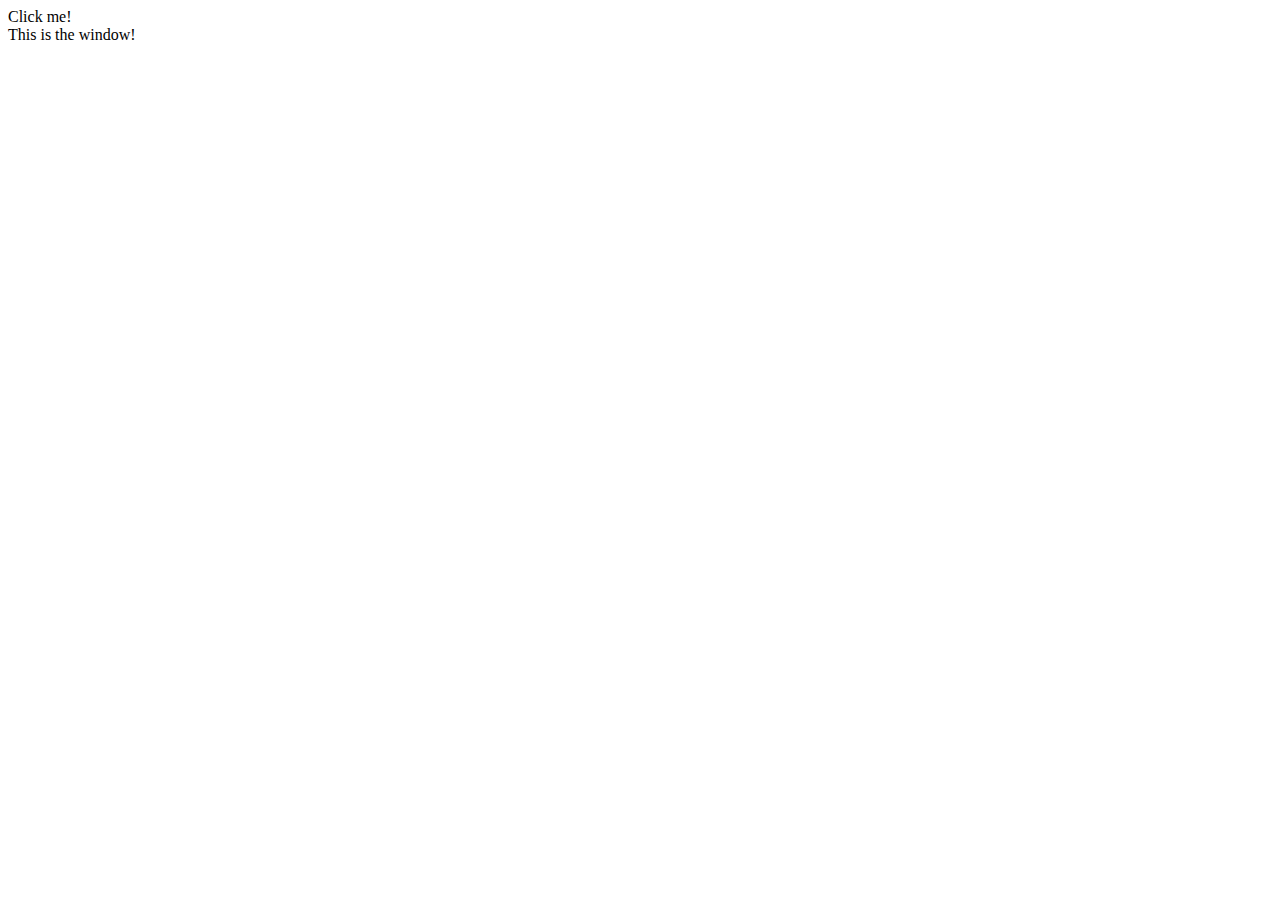
<file: 02-jquery-popup.html>
<!DOCTYPE html>
<html lang="en">
  <head>   
    <link rel=""stylesheet" href="css/style.css"/>
    <script src="js/jquery.js"></script>
    <script>
      $(document).ready( function() {

         $("#btn").click(function(){
          $(".window").fadeToggle()
         })

      })    
    </script>
  </head>
  <body>
     <div id="btn" class="button">Click me!</div>
     <div class="window">This is the window!</div>
  </body>
</html>
</file>
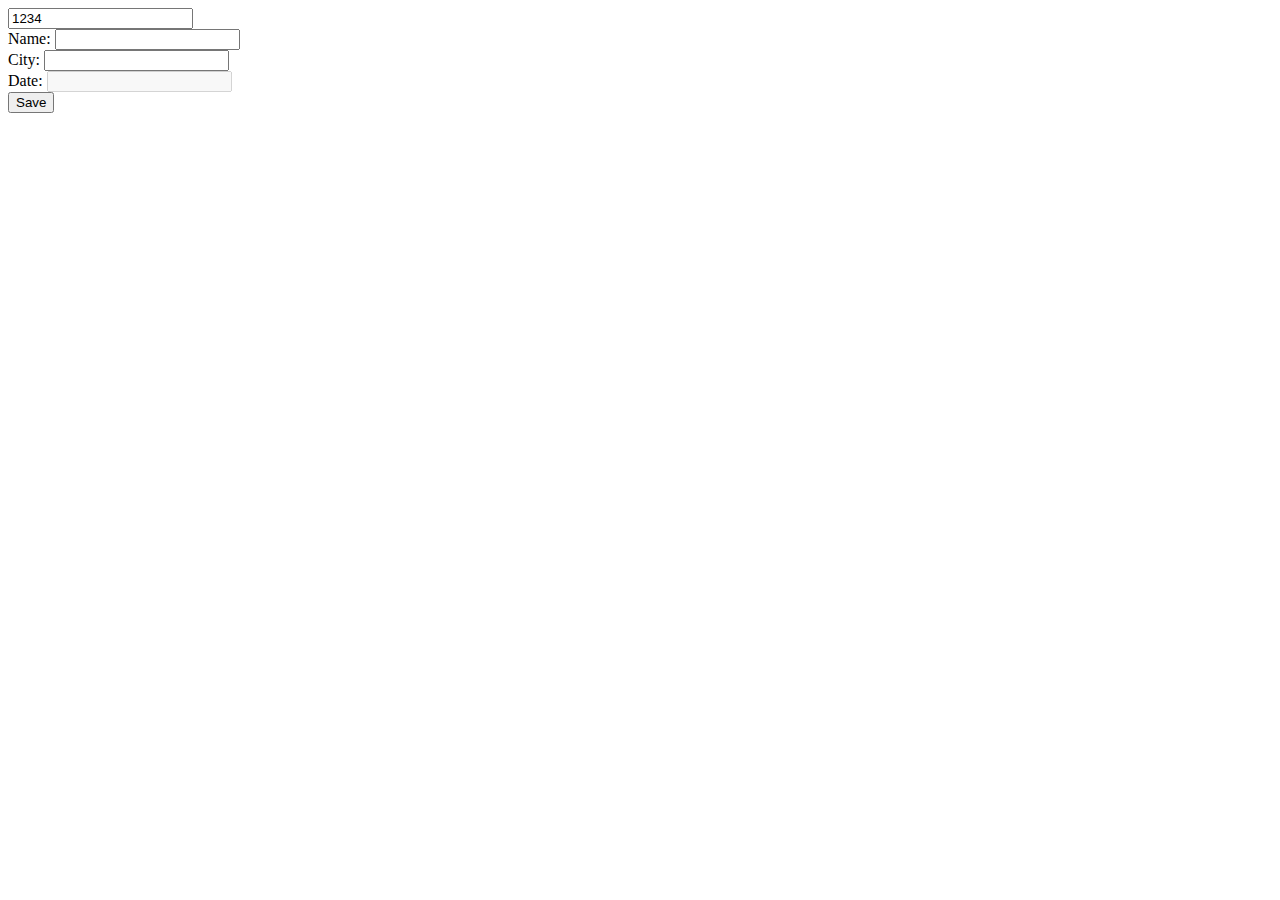
<file: 04-jquery-form.html>
<!DOCTYPE html>
<html lang="en">
    <link rel="stylesheet" href="css/03-styles.css"/>
    <script src="js/jquery.js"></script>
    <script>
        $(document).ready( function() {
            $("#save").click ( function() {
                const data = {
                    id: $("#id").val(),
                    name: $("#name").val().toUpperCase(),
                    city: $("#city").val()
                }
                $.ajax({
                    url: "https://api.dev-master.ninja/js/form",
                    method: "POST",
                    data: data,
                    success: function(data) {
                        $("#name").val(data.form_data.name)
                        $("#date").val(data.date)
                        console.log(data)
                        
                    }
                })
                
                console.log(`saving...`)
            })
        })
    </script>
    <body>
        <form id="form">
            <input type="text" name="id" id="id" value="1234"> <br>
            Name: <input type="text" id="name"><br>
            City: <input type="text" id="city"><br>
            Date: <input type="text" disabled id="date"><br></bre>    
        </form>
        <button id="save">Save</button>
        
    </body>
</html>
</file>
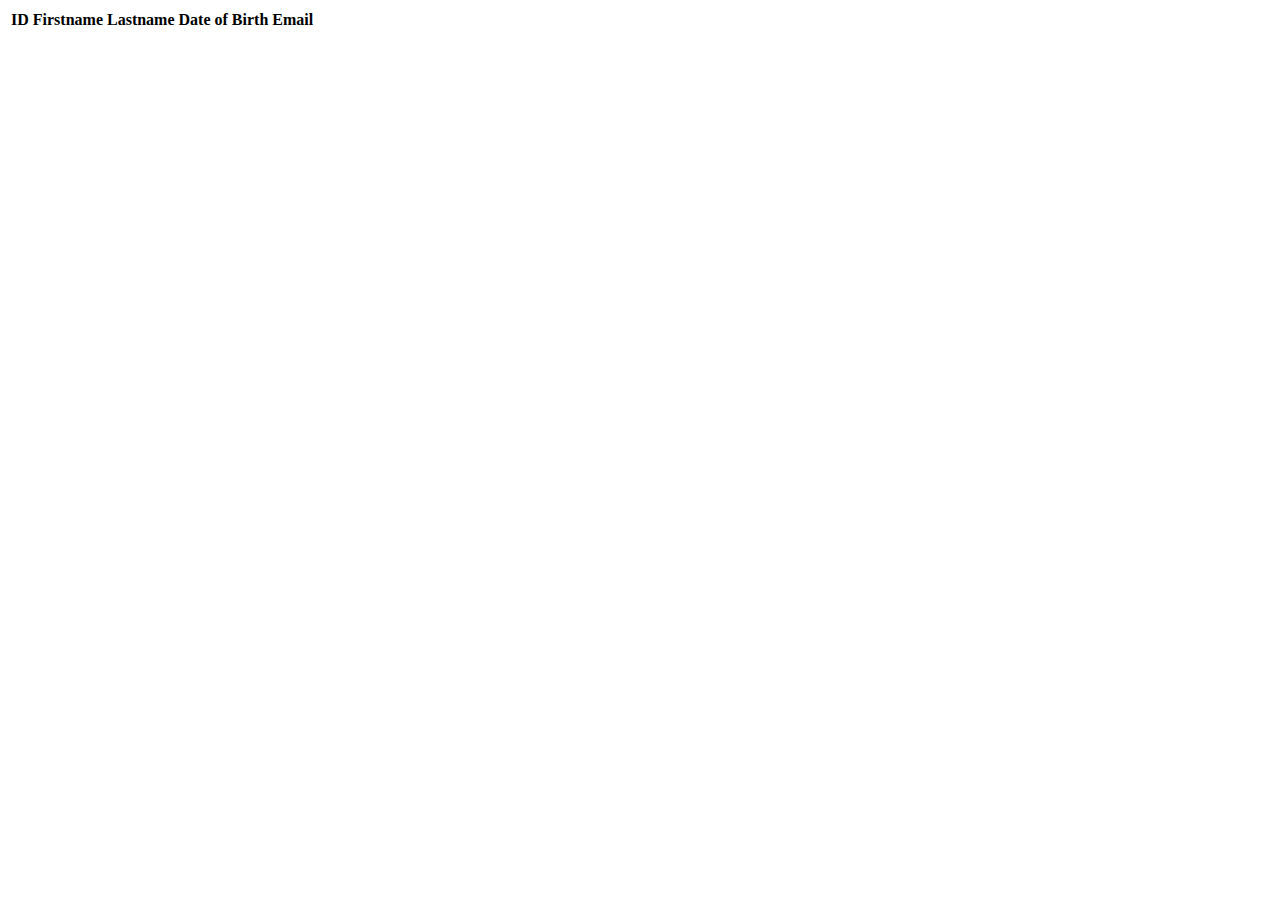
<file: 06-jquery-datatables.html>
<html>
  <head>
      <title>Dynamic Table</title>
      <link rel="stylesheet" href="./css/style.css" /> 
      <link rel="stylesheet" href="//cdn.datatables.net/1.12.1/css/jquery.dataTables.min.css" /> 
      <script src="./js/jquery.js"></script>
      <script src="//cdn.datatables.net/1.12.1/js/jquery.dataTables.min.js"></script>
     
      <script>
        $(document).ready( function() {
          

          const dTable = $("#theBeatles").DataTable({
            ajax: "https://api.dev-master.ninja/js/beatles", 
            columns: [
                  { data: "id"},
                  { data: "firstname" }, 
                  { data: "lastname"},                        
                  { data: "dateOfBirth"},
                  { data: "email" }
              ] 
            })

            // Reload the table every 10 seconds
            setInterval( function () {
              dTable.ajax.reload()
            }, 10000 )

        })
      </script>
  </head>
  <body>
      <table id="theBeatles"
             class="display nowrap dataTable dtr-inline collapsed">
          <thead>
            <th>ID</th>
            <th>Firstname</th>
            <th>Lastname</th>
            <th>Date of Birth</th>
            <th>Email</th>
          </thead>
          <tbody> 
          </tbody>
      </table>
  
  </body>
</html>
</file>
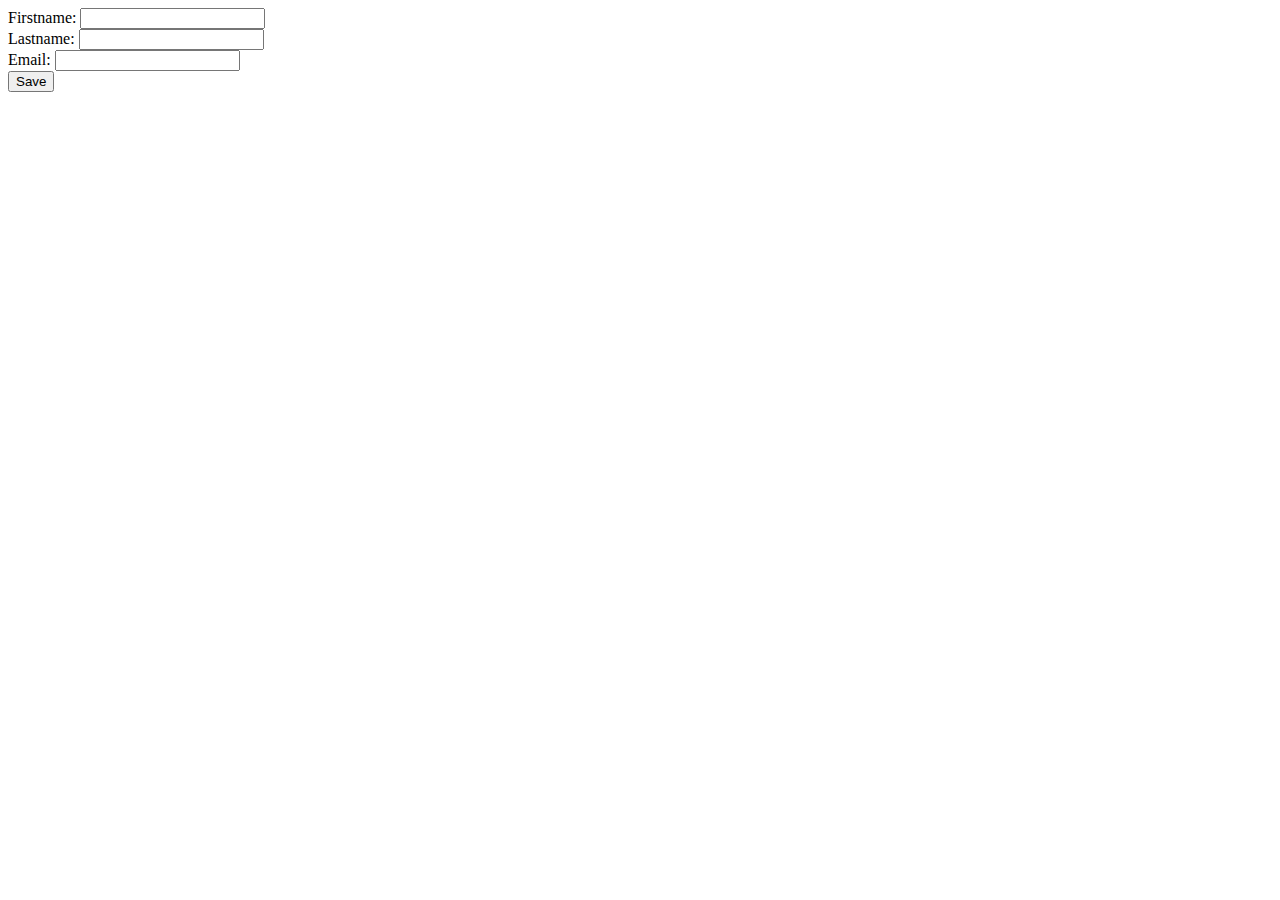
<file: 06-jquery-forms.html>
<!DOCTYPE html>
<html lang="en">
    <link rel="stylesheet" href="css/03-styles.css"/>
    <script src="js/jquery.js"></script>
    <script>
        $(document).ready( function() {
            $("#save").click ( function() {
                const data = {
                    firstname: $("#firstname").val(),
                    lastname: $("#lastname").val(),
                    email: $("#email").val()
                }
                $.ajax({
                    url: "https://api.dev-master.ninja/js/person/save",
                    method: "POST",
                    data: data,
                    success: function(data) {
                        console.log(data)
                        
                    }
                })
                
                console.log(`saving...`)
            })
        })
    </script>
    <body>
        <form id="form">
            
            Firstname: <input type="text" id="firstname"><br>
            Lastname: <input type="text" id="lastname"><br>
            Email: <input type="text" id="email"><br></bre>    
        </form>
        <button id="save">Save</button>
        
    </body>
</html>
</file>
<file: css/style.css>
/* css/style.css */

.button {
    padding:10px;
    width: 200px;
    font-size: 16px;
    background-color: #000;
    color: #FFF;
    cursor: pointer;
    text-align: center;
    transition: all ease 0.4s;
}

.button.hover {
    background-color: #CCC;
}

.window {
    width: 600px;
    height: 200px;
    background-color: #F00;
    display: none;
}
</file>
<file: css/03-styles.css>
/* file: css/style.css */

.star {
    font-size: 30px;
    color: #000;
    cursor: pointer;
    width: 50px;
}

.star:hover {
    color: #F00;
}

.red {
    color: #F00;
}
</file>
